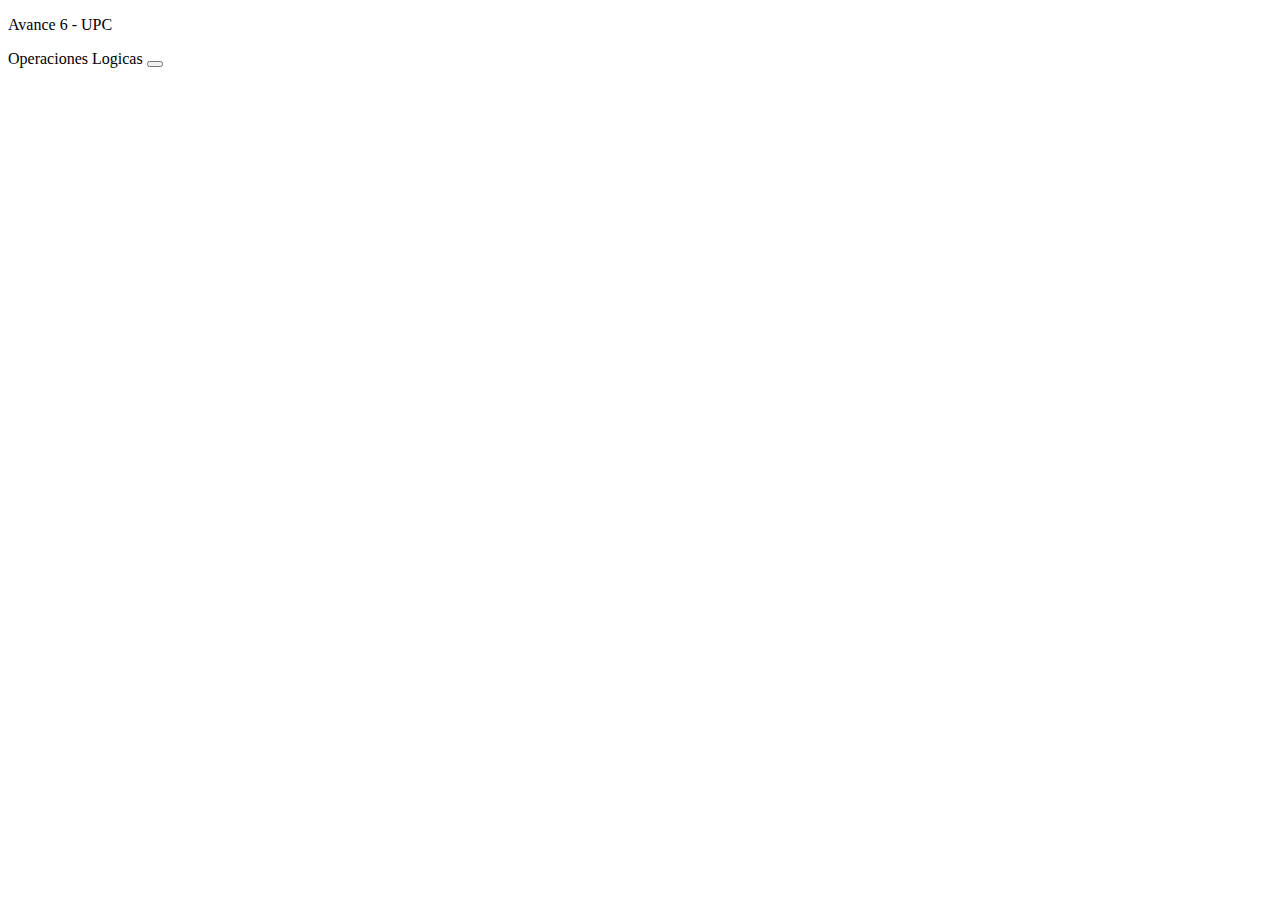
<file: avance 6.html>
<!DOCTYPE html>
<html
<head>
<title>My Titulo</title>
</head>
<body>

    <p>Avance 6 - UPC</p>

<a>Operaciones Logicas</a>
<button onclick="EjercicioUno()" ></button>

<script>
//Codigo de Programacion - INICIA
function EjercicioUno(){
     if(((5 >= 5) != (9 < 10)) || ((10 > 10) == false)){
         alert(")
<H1>Titulo H1</H1>
<H1>Titulo H2</H2>
<H1>Titulo H3</H3>
<H1>Titulo H4</H4>
<H1>Titulo H5</H5>
<script>

</script>

</body>
</html>
</file>
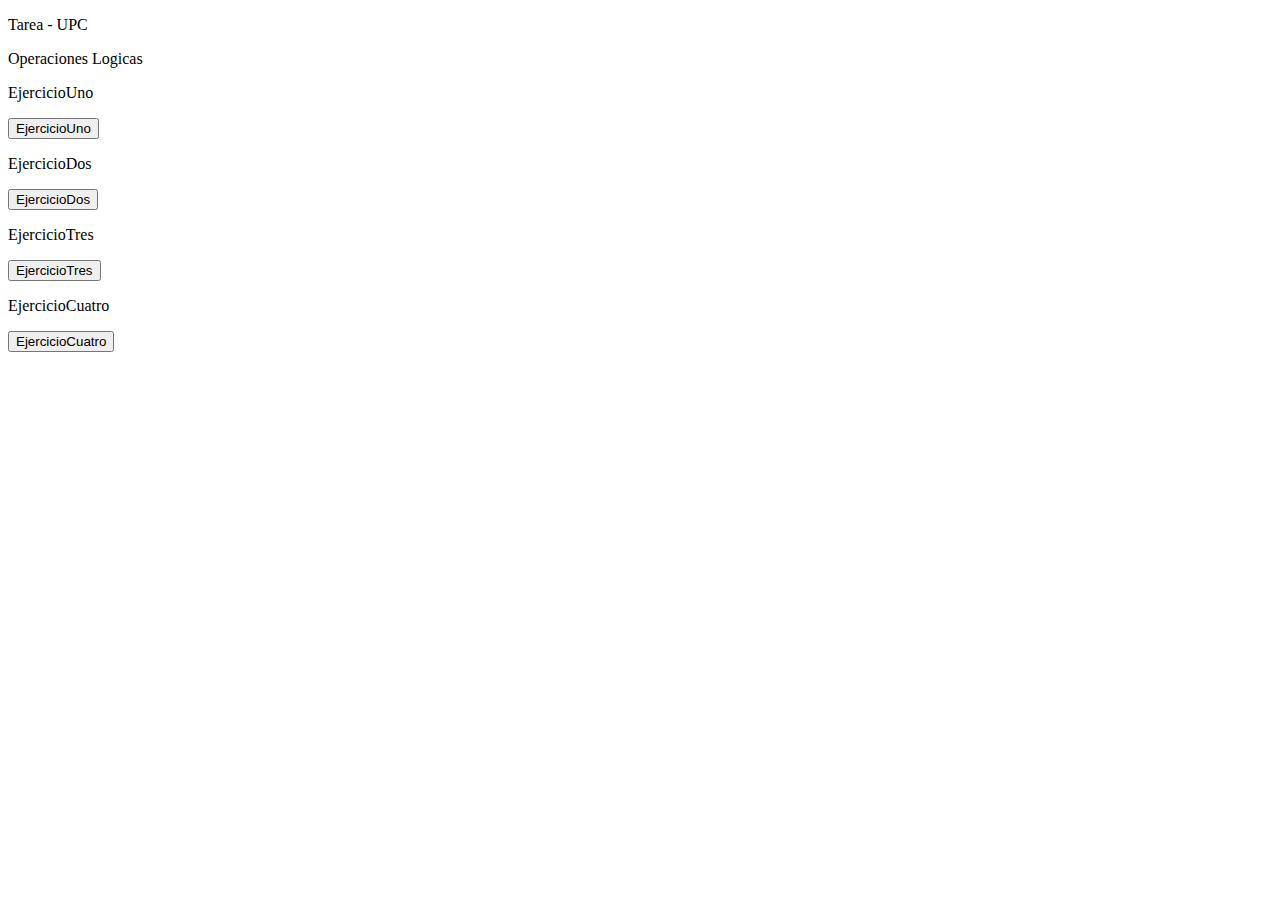
<file: avance 7.2.html>
<!DOCTYPE html>
<html>
<head>
<title>practica en clases</title>
</head>
<body>

<p>Tarea  - UPC</p>

<a>Operaciones Logicas</a>

<p>EjercicioUno</p>
<button onclick="EjercicioUno()" >EjercicioUno</button>

<p>EjercicioDos</p>
<button onclick="EjercicioDos()">EjercicioDos</button>

<p>EjercicioTres</p>
<button onclick="EjercicioTres()">EjercicioTres</button>

<p>EjercicioCuatro</p>
<button onclick="EjercicioCuatro()">EjercicioCuatro</button>

<script>

function Condicionalescompuestas_UsandoO(){
    if(5>9){
        
    }
}
//CONDICIONALES COMPUESTAS
function Condicionalescompuestas_UsandouY(){
    if((5>9)&&(7!=5)){
        alert("TRUE")
    }else{
        alert("FALSE")//F && T => F
    }
}
//CONDICIONALES ANIDADAS
function Condicionalescompuestas_UsandoO(){
    if(5>9){
        if(7!=5){
            alert("TRUE")
        else{
            alert("FALSE")
       }        
    }
    }
}
function EjercicioUno(){
    if(((5 >= 5) == (9 < 10)) || ((10 >= 10) == false)){
        alert("true")
    }else{
        alert("FALSE")
    }
}

function EjercicioDos(){
    if(((9 < 5) != true) || (false || (5 == 9))){
        alert("true")
    }else{
        alert("FALSE")
    }
}

function EjercicioTres(){
    if((((7 >= 7) == true) || (false == true)) || !(7 > 7)){
        alert("true")
    }else{
        alert("FALSE")
    }
}

function EjercicioCuatro(){
    if(((true || ! false) && (false)) != ((false || false) != (true))){
        alert("true")
    }else{
        alert("FALSE")
    }
}


//Codigo de Programacion - TERMINAS
</script>

</body>
</html>
</file>
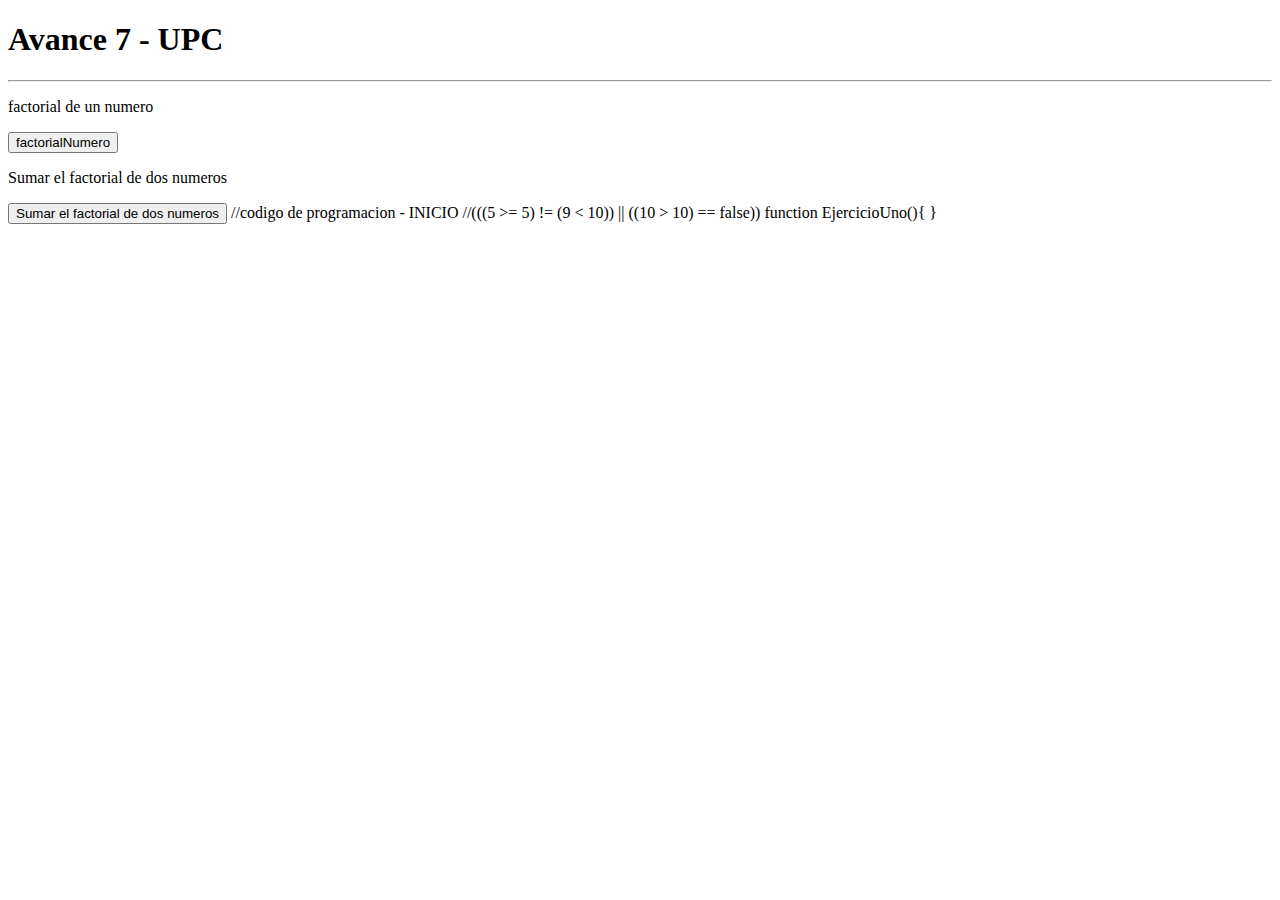
<file: avqance 7.html>
<!DOCTYPE html>
<html>
<body>
<h1> Avance 7 - UPC </h1>
<hr>
<p>factorial de un numero</p>
<button onclick="factorialnumero(5)">factorialNumero</button>
<p> Sumar el factorial de dos numeros </p>
<button onclick="SumarFactorialAyB()">Sumar el factorial de dos numeros</button>

<script>
//codigo de programacion - INICIO 
function SumarFactorialAyB(){
    var numeroA = 5 //mensaje = 120
    var numeroB = 5 //mensaje = 120

    var resultado = factorialNumero (numeroA)
    var resultado = factorialNumero (numeroB)

    var resultadoinacial = resultadoA + resultadoB
    alert(resultadoFinal)//mensaje = 240
}
function factorialNumero(numero){
    
    var i = 1
    var resultado = 1
    while (i <= numero){
        resultado = resultado * i
        i = i + 1
    }
alert(resultado)
return resultado
}
</script>
</body>
</html>                                                                              
 
//codigo de programacion - INICIO

//(((5 >= 5) != (9 < 10)) || ((10 > 10) == false))
function EjercicioUno(){
    
}
</file>
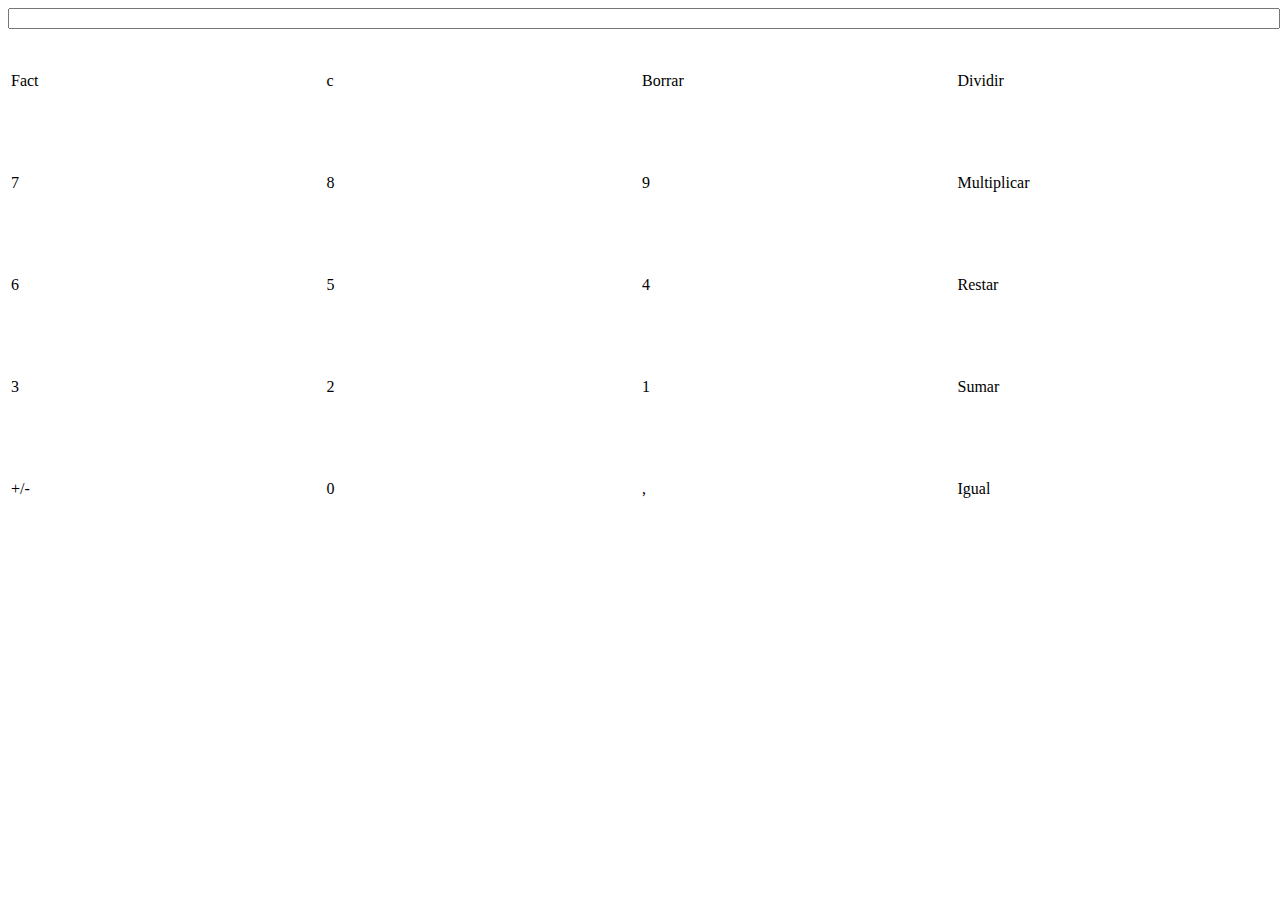
<file: calculadora/calculadora.html>
<!DOCTYPE html>
<html>
<head>
    <link rel="stylesheet" type="text/css" href="style/estilo.css">
<title>Calculadora</title>
</head>
<body>
<input id="resultado" type="text" class="w-100">
<table class="w-100">
    <tr class="h-16" >
        <td class="w-25">Fact</td>
        <td class="w-25">c</td>
        <td class="w-25">Borrar</td>
        <td class="w-25">Dividir</td>
    </tr>
    <tr class="h-16">
        <td>7</td>
        <td>8</td>
        <td>9</td>
        <td>Multiplicar</td>
    </tr>
    <tr class="h-16">
        <td>6</td>
        <td>5</td>
        <td>4</td>
        <td>Restar</td>
    </tr>
    <tr class="h-16">
        <td>3</td>
        <td>2</td>
        <td>1</td>
        <td>Sumar</td>
    </tr>
    <tr class="h-16">
        <td>+/-</td>
        <td>0</td>
        <td>,</td>
        <td>Igual</td>
    </tr>
</table>

</body>
</html>
</file>
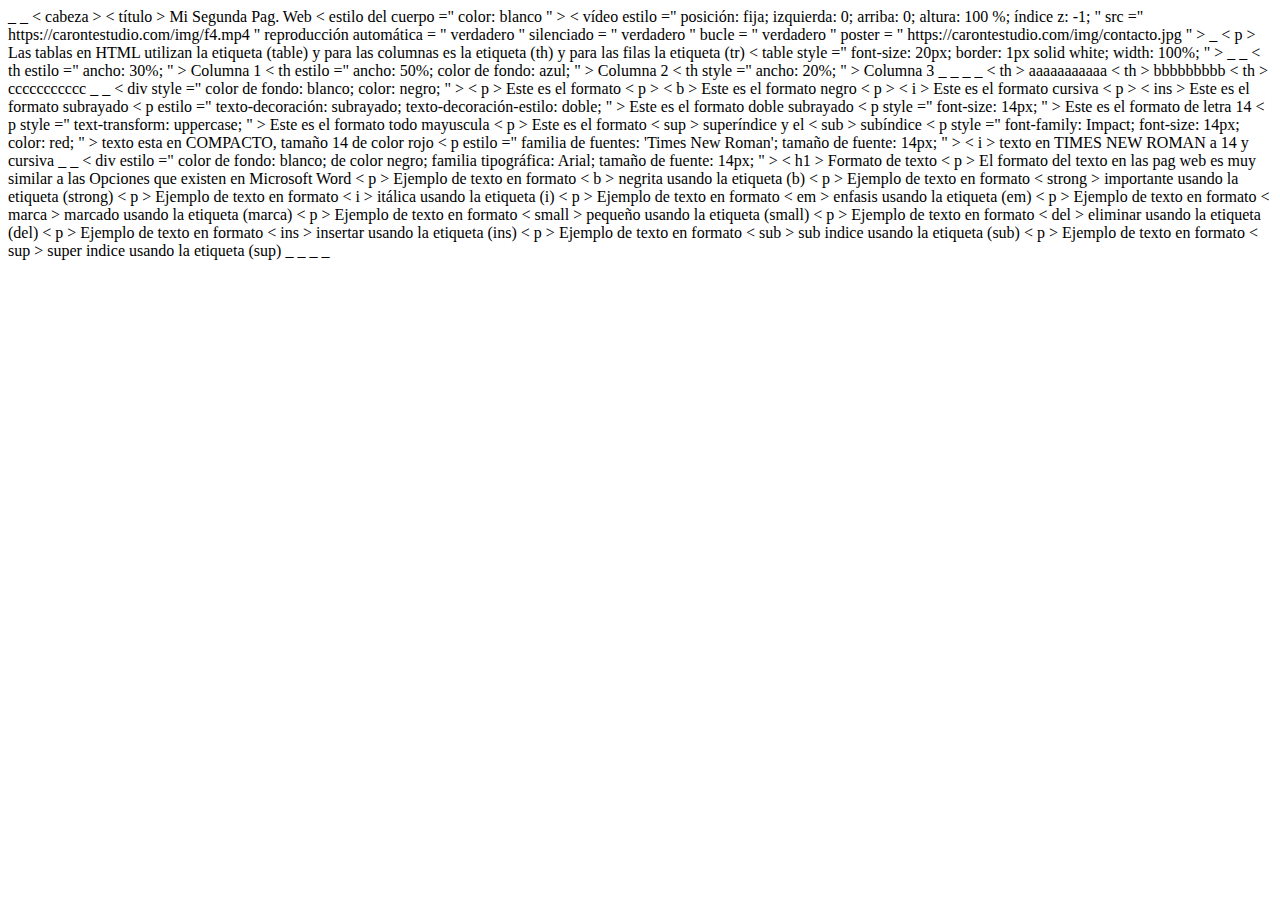
<file: CSS/avance 9.html>
<!DOCTYPEhtml >
<html> _ _
< cabeza >
    < título > Mi Segunda Pag. Web </ título >
</ cabeza >
< estilo del cuerpo  =" color: blanco " >
    < vídeo 
    estilo =" posición: fija; izquierda: 0; arriba: 0; altura: 100 %; índice z: -1; "
    src =" https://carontestudio.com/img/f4.mp4 "
    reproducción automática = " verdadero "
    silenciado = " verdadero "
    bucle = " verdadero "
    poster = " https://carontestudio.com/img/contacto.jpg " > </video> _

    < p > Las tablas en HTML utilizan la etiqueta (table) y para las
        columnas es la etiqueta (th) y para las filas la etiqueta (tr)
    </ p >
    < table  style =" font-size: 20px; border: 1px solid white; width: 100%; " >
        <tr> _ _ 
          < th  estilo =" ancho: 30%; " > Columna 1 </ th >
          < th  estilo =" ancho: 50%; color de fondo: azul; " > Columna 2 </ th >
          < th  style =" ancho: 20%; " > Columna 3 </ th >
        </tr> _ _
        <tr> _ _ 
          < th > aaaaaaaaaaa </ th >
          < th > bbbbbbbbb </ th >
          < th > ccccccccccc </ th >
        </tr> _ _
    </ mesa >



< div  style =" color de fondo: blanco; color: negro; " >

        < p > Este es el formato </ p >
        < p > < b > Este es el formato negro </ b > </ p >
        < p > < i > Este es el formato cursiva </ i > </ p >
        < p > < ins > Este es el formato subrayado </ ins > </ p >
        < p  estilo =" texto-decoración: subrayado; texto-decoración-estilo: doble; " >
            Este es el formato doble subrayado </ p >
        < p  style =" font-size: 14px; " > Este es el formato de letra 14 </ p >
        < p  style =" text-transform: uppercase; " > Este es el formato todo mayuscula </ p >
        < p > Este es el formato < sup > superíndice </ sup > y el < sub > subíndice </ sub > </ p >
        < p  style =" font-family: Impact; font-size: 14px; color: red; " >
            texto esta en COMPACTO, tamaño 14 de color rojo </ p >
        < p  estilo =" familia de fuentes: 'Times New Roman'; tamaño de fuente: 14px; " >
            < i > texto en TIMES NEW ROMAN a 14 y cursiva </ i > </ p >
</div> _ _

    < div 
    estilo =" color de fondo: blanco;
    de color negro;
    familia tipográfica: Arial;
    tamaño de fuente: 14px;
    " >
        < h1 > Formato de texto </ h1 >
        < p > El formato del texto en las pag web es muy similar a las
            Opciones que existen en Microsoft Word
        </ p >
            <!-- <b> - Texto en negrita --> 	          
< p > Ejemplo de texto en formato < b > negrita </ ​​b > usando la etiqueta (b) </ p >
            <!-- <strong> - Texto importante -->
< p > Ejemplo de texto en formato < strong > importante </ strong > usando la etiqueta (strong) </ p >
            <!-- <i> - Texto en cursiva -->
< p > Ejemplo de texto en formato < i > itálica </ i > usando la etiqueta (i) </ p >
            <!-- <em> - Texto enfatizado -->
< p > Ejemplo de texto en formato < em > enfasis </ em > usando la etiqueta (em) </ p >
            <!-- <marca> - Texto marcado -->
< p > Ejemplo de texto en formato < marca > marcado </ marca > usando la etiqueta (marca) </ p >
            <!-- <pequeño> - Texto más pequeño -->
< p > Ejemplo de texto en formato < small > pequeño </ small > usando la etiqueta (small) </ p >
            <!-- <del> - Texto eliminado -->
< p > Ejemplo de texto en formato < del > eliminar </ del > usando la etiqueta (del) </ p >
            <!-- <ins> - Texto insertado -->
< p > Ejemplo de texto en formato < ins > insertar </ ins > usando la etiqueta (ins) </ p >
            <!-- <sub> - Texto de subíndice -->
< p > Ejemplo de texto en formato < sub > sub indice </ sub > usando la etiqueta (sub) </ p >
            <!-- <sup> - Texto en superíndice -->
< p > Ejemplo de texto en formato < sup > super indice </ sup > usando la etiqueta (sup) </ p >
    </div> _ _



</ cuerpo >
</html> _ _
</file>
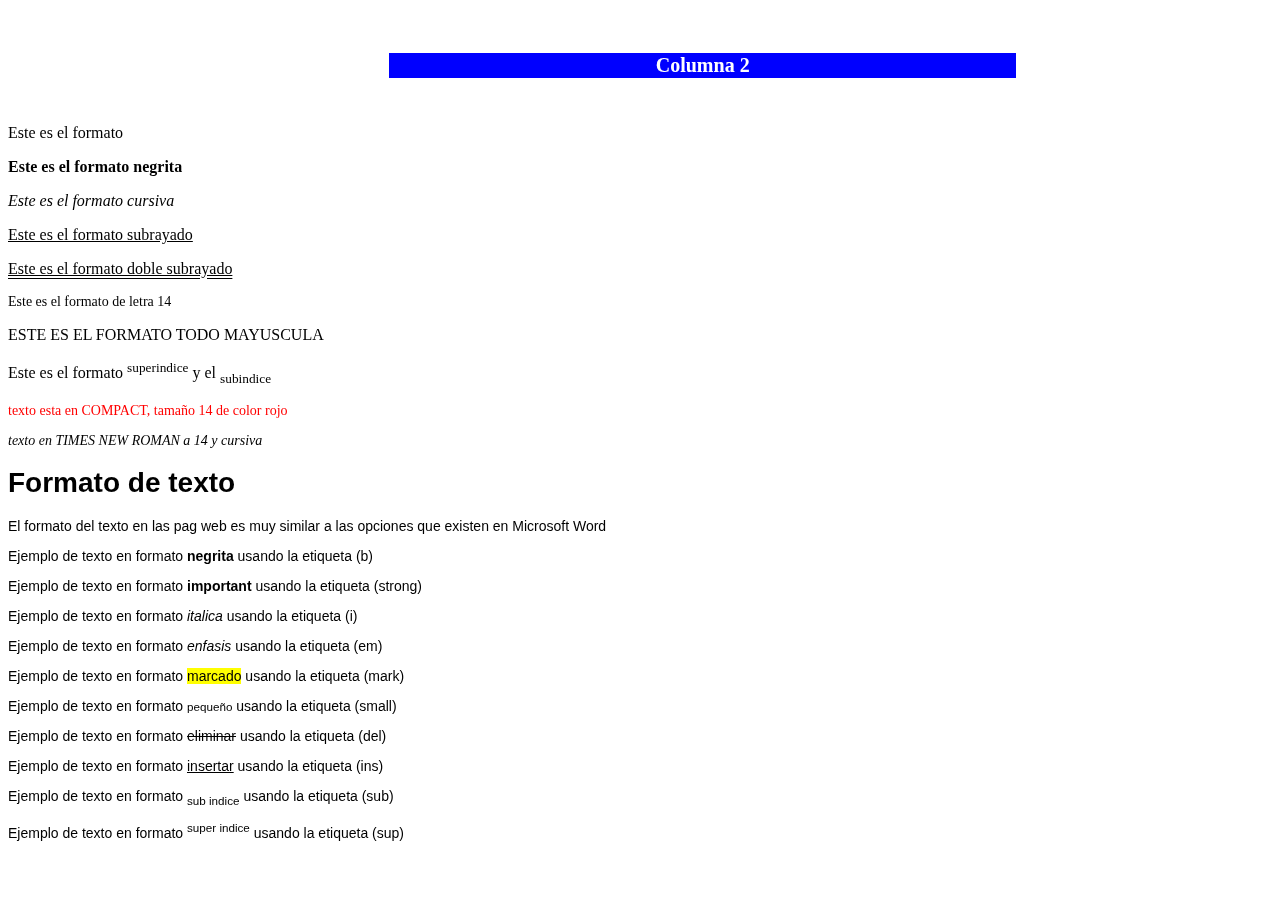
<file: CSS/AVANCE9.HTML>
<!DOCTYPE html>
<html>
<head>
    <title>Mi Segunda Pag. Web</title>
</head>
<body style="color:white">
    <video 
    style="position: fixed; left: 0; top: 0; height:100%; z-index: -1;"
    src="https://carontestudio.com/img/f4.mp4" 
    autoplay="true" 
    muted="true" 
    loop="true" 
    poster="https://carontestudio.com/img/contacto.jpg"></video>

    <p>Las tablas en HTML utilizan la etiqueta (table) y para las
        columnas es la etiqueta (th) y para las filas la etiqueta (tr)
    </p>
    <table style="font-size: 20px; border: 1px solid white; width: 100%;">
        <tr> 
          <th style="width: 30%;">Columna 1</th>
          <th style="width: 50%; background-color: blue;">Columna 2</th>
          <th style="width: 20%;">Columna 3</th>
        </tr>
        <tr> 
          <th>aaaaaaaaaaa</th>
          <th>bbbbbbbbb</th>
          <th>ccccccccccc</th>
        </tr>
    </table>



<div style="background-color: white; color: black;">

        <p>Este es el formato</p>
        <p><b>Este es el formato negrita</b></p>
        <p><i>Este es el formato cursiva</i></p>
        <p><ins>Este es el formato subrayado</ins></p>
        <p style="text-decoration: underline; text-decoration-style: double;" >
            Este es el formato doble subrayado</p>
        <p style="font-size: 14px;">Este es el formato de letra 14</p>
        <p style="text-transform: uppercase;">Este es el formato todo mayuscula</p>
        <p>Este es el formato <sup>superindice</sup> y el <sub>subindice</sub></p>
        <p style="font-family: Impact; font-size: 14px; color: red;">
            texto esta en COMPACT, tamaño 14 de color rojo</p>
        <p style="font-family: 'Times New Roman';font-size: 14px;">
            <i>texto en TIMES NEW ROMAN a 14 y cursiva</i></p>
</div>

    <div 
    style="background-color: white; 
    color: black;
    font-family: Arial;
    font-size: 14px;
    ">
        <h1>Formato de texto</h1>
        <p>El formato del texto en las pag web es muy similar a las
            opciones que existen en Microsoft Word
        </p>
            <!-- <b> - Bold text --> 	          
<p>Ejemplo de texto en formato <b>negrita</b> usando la etiqueta (b)</p>
            <!-- <strong> - Important text  -->
<p>Ejemplo de texto en formato <strong>important</strong> usando la etiqueta (strong)</p>
            <!-- <i> - Italic text -->
<p>Ejemplo de texto en formato <i>italica</i> usando la etiqueta (i)</p>
            <!-- <em> - Emphasized text -->
<p>Ejemplo de texto en formato <em>enfasis</em> usando la etiqueta (em)</p>
            <!-- <mark> - Marked text -->
<p>Ejemplo de texto en formato <mark>marcado</mark> usando la etiqueta (mark)</p>
            <!-- <small> - Smaller text -->
<p>Ejemplo de texto en formato <small>pequeño</small> usando la etiqueta (small)</p>
            <!-- <del> - Deleted text -->
<p>Ejemplo de texto en formato <del>eliminar</del> usando la etiqueta (del)</p>
            <!-- <ins> - Inserted text -->
<p>Ejemplo de texto en formato <ins>insertar</ins> usando la etiqueta (ins)</p>
            <!-- <sub> - Subscript text -->
<p>Ejemplo de texto en formato <sub>sub indice</sub> usando la etiqueta (sub)</p>
            <!-- <sup> - Superscript text -->
<p>Ejemplo de texto en formato <sup>super indice</sup> usando la etiqueta (sup)</p>
    </div>



</body>
</html>
</file>
<file: calculadora/style/estilo.css>
.h-16{
    height: 100px;
}
.w-25{
    width: 25%;
}
.w-100{
    width: 100%;
}

.fondo-celeste{
    background-color: #3087ac;
}
.fondo-igual
</file>
